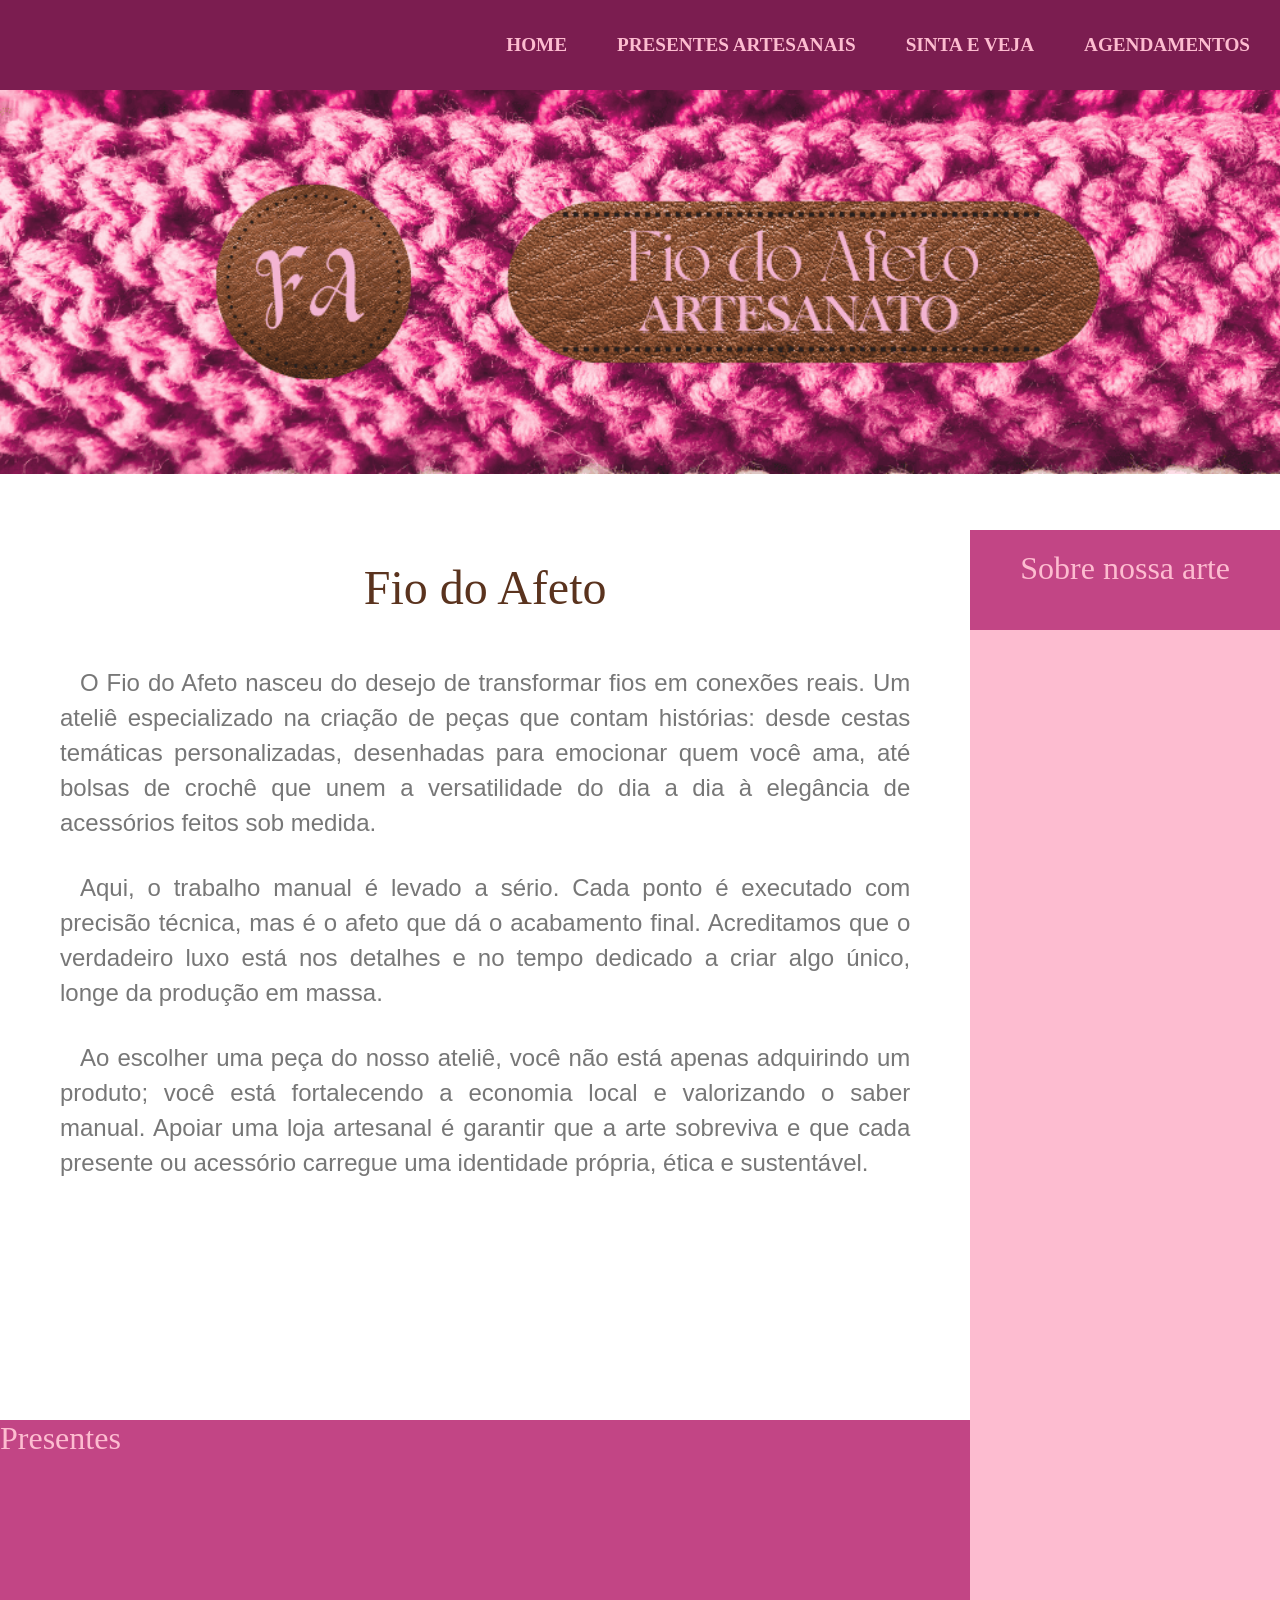
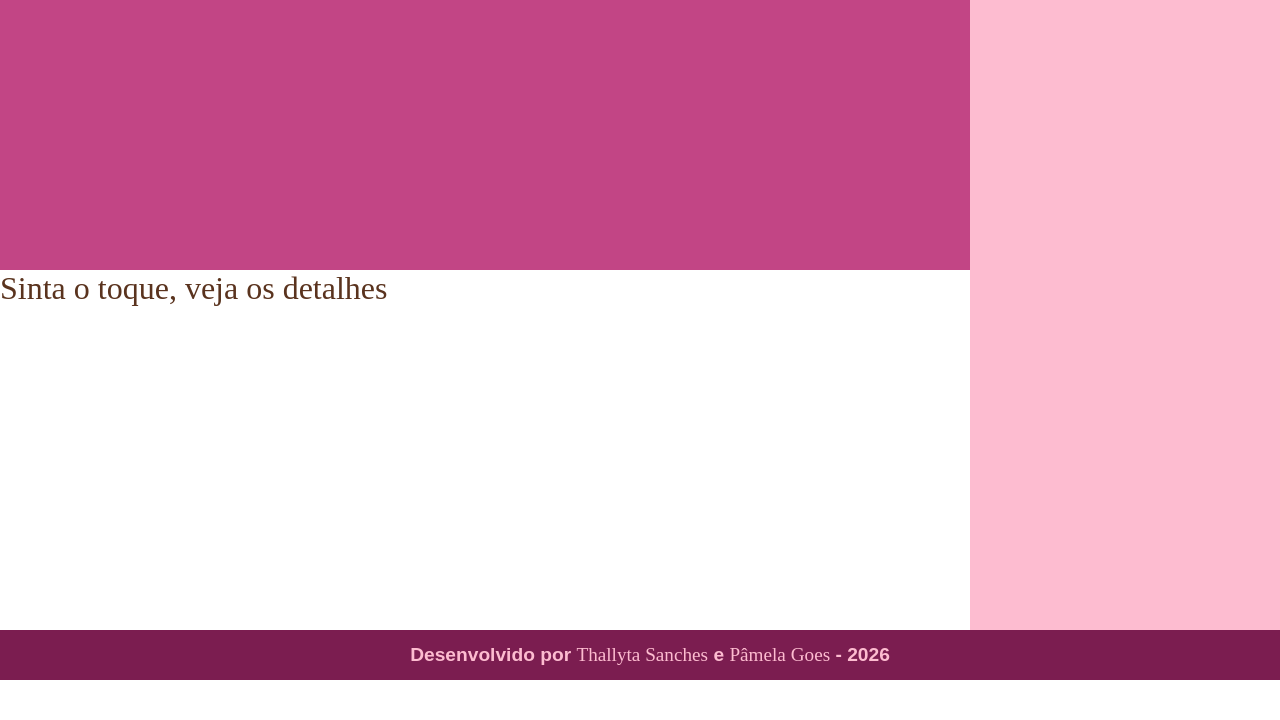
<file: index.html>
<!DOCTYPE html>
<html>
<head>
    <title></title>
    <link rel="stylesheet" type="text/css" href="estilo.css">
</head>
<body>
    <section>
        <nav>
            
            <ul id="ul-nav">
                <li id="lista-nav"><a class="a-nav" href="#"> HOME </a></li>
                <li id="lista-nav"><a class="a-nav" href="#pag-presentes"> PRESENTES ARTESANAIS </a></li>
                
                <li id="lista-nav"><a class="a-nav" href="#pag-sintaotoquevejaosdetalhes"> SINTA E VEJA </a></li>
                <li id="lista-nav"><a class="a-nav" href="agendamentos.html"> AGENDAMENTOS </a></li>
            </ul>
        </nav>
        <header>
            <img src="img/bannerfiodoafeto.png" alt="banner contendo a logo do fio do afeto com um fundo em tecido crochê de lã macia"/>
        </header>
        <main>
            <h1>Fio do Afeto</h1>
            <section id="box-main">

                    <p>O Fio do Afeto nasceu do desejo de transformar fios em conexões reais. Um ateliê especializado na criação de peças que contam histórias: desde cestas temáticas personalizadas, desenhadas para emocionar quem você ama, até bolsas de crochê que unem a versatilidade do dia a dia à elegância de acessórios feitos sob medida.</p>

                    <p>Aqui, o trabalho manual é levado a sério. Cada ponto é executado com precisão técnica, mas é o afeto que dá o acabamento final. Acreditamos que o verdadeiro luxo está nos detalhes e no tempo dedicado a criar algo único, longe da produção em massa.</p>

                    <p>Ao escolher uma peça do nosso ateliê, você não está apenas adquirindo um produto; você está fortalecendo a economia local e valorizando o saber manual. Apoiar uma loja artesanal é garantir que a arte sobreviva e que cada presente ou acessório carregue uma identidade própria, ética e sustentável.</p>

            </section>
        </main>
        <aside>
            <section id="box-aside">
                <h2>Sobre nossa arte</h2>
            </section>
        </aside>
        <section id="pag-presentes">
            <h2>Presentes</h2>
        </section>
        <section id="pag-sinta">
            <h2>Sinta o toque, veja os detalhes</h2>
        </section>
        <footer>
           <p>Desenvolvido por <a href="https://instagram.com/ttha.ahtt" target="_blank">Thallyta Sanches</a> e <a href="" target="_blank">Pâmela Goes</a> - 2026</p> 
        </footer>
    </section>
</body>
</html>
</file>
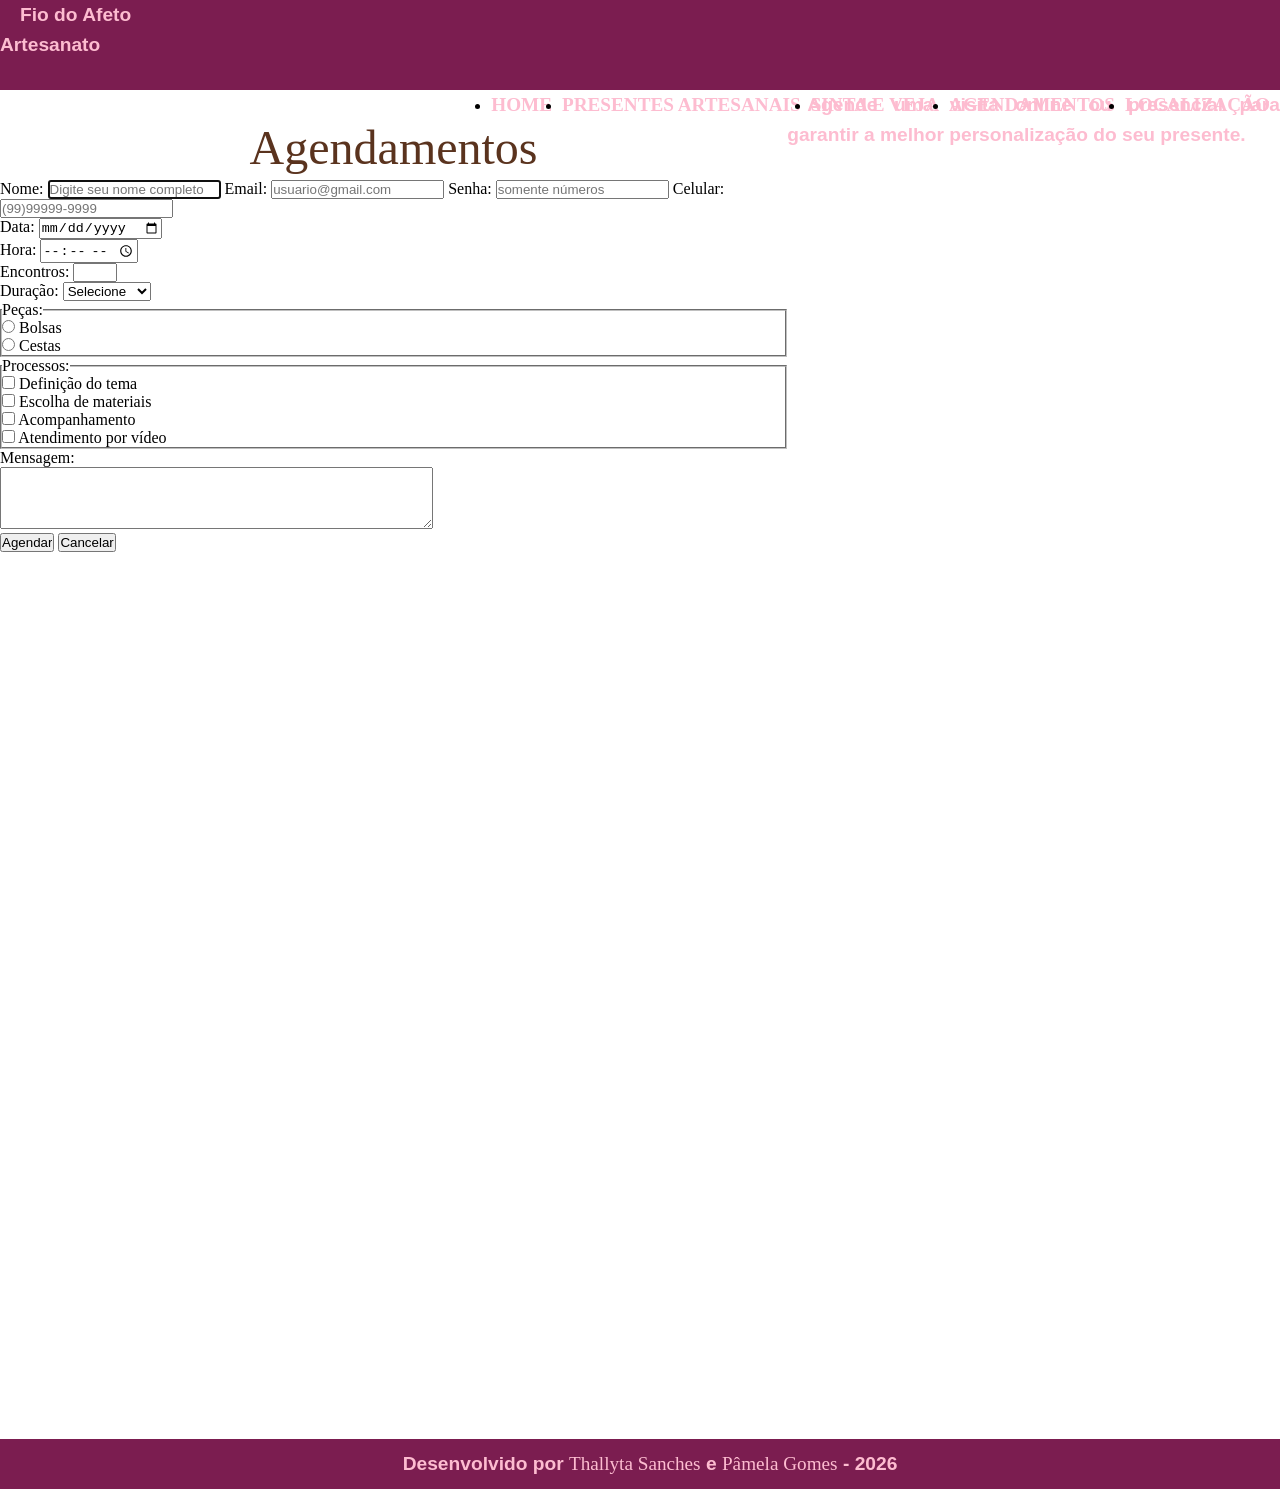
<file: agendamento.html>
<!DOCTYPE html>
<html lang="pt-br">
     <head>
     	<meta charset="utf-8" />
     	<meta name="author" content="Thallyta Sanches" />
          <meta name="keywords" content="artesanato, ateliê, crochê, bolsas, cestas temáticas, presentes, acessórios" />
          <meta name="description" content="Artesanato produzido por meio do afeto, com foco em peças autênticas, versáteis e encantadoras">
     	<title>Fio do Afeto</title>
     	<link rel="stylesheet" href="estilo.css">
     </head>
     <body>
        <nav>
            <p class="marca">Fio do Afeto<br>Artesanato</p>
            <ul id="ul-nav">
                <li><a class="a-nav" href="index.html">HOME</a></li>
                <li><a class="a-nav" href="#presentes">PRESENTES ARTESANAIS</a></li>
                <li><a class="a-nav" href="#sinta">SINTA E VEJA</a></li>
                <li><a class="a-nav" href="#topo">AGENDAMENTOS</a></li>
                <li><a class="a-nav" href="#localizacao">LOCALIZAÇÃO</a></li>
            </ul>
        </nav>

        <div class = "card-agendamentos">
            <div class="card-agendamentos-conteudo">

            <section id="pag-agendamentos">
                <h1>Agendamentos</h1>


                    <p>Agende uma visita online ou presencial para garantir a melhor personalização do seu presente.</p>

                    <form name="" method="" action="">
                        <label for="nome">Nome:</label>
                        <input id="nome" type="text" name="nome_completo"  placeholder="Digite seu nome completo" required autofocus/>

                        <label for="email">Email:</label>
                        <input id="email" type="email" name="email"  placeholder="usuario@gmail.com"/>

                        <label for="senha">Senha:</label>
                        <input id="senha" type="password" name="senha"  placeholder="somente números"/>

                        <label for="celular">Celular:</label>
                        <input id="celular" type="tel" name="celular"  placeholder="(99)99999-9999"
                        pattern=“^\(?\d{2}\)\d{5}[-\s]\d{4}.*?$” />

                    <div id="data-hora-num">
                        <div>
                            <label for="data">Data:</label>
                            <input id="data" type="date" name="data" />
                        </div>
                        <div>
                            <label for="hora">Hora:</label>
                            <input id="hora" type="time" name="hora" />
                        </div>
                        <div>
                            <label for="aulas">Encontros:</label>
                            <input id="aulas" type="number" name="aulas" min="1" max="10" step="1" />
                        </div>
                    </div>

                    <label for="duraçao">Duração:</label>
                    <select id="duraçao" name="duraçao">
                        <option value="">Selecione</option>
                        <option value="iniciante">15 minutos</option>
                        <option value="basico">30 minutos</option>
                        <option value="intermediario">1 hora</option>
                        <option value="avancado">A definir</option>
                    </select><br/>

                    <fieldset>
                        <legend>Peças:</legend>
                        <input id="bol" type="radio" name="bolsa" value="bol" /> <label for="bol">Bolsas</label><br/>
                        <input id="ces" type="radio" name="cesta" value="ces" /> <label for="ces">Cestas</label>
                    </fieldset>

                    <fieldset>
                        <legend>Processos:</legend>
                        <input id="tema" type="checkbox" name="processo" value="definicao_tema" /> <label for="tema">Definição do tema</label><br/>
                        <input id="esc-mat" type="checkbox" name="processo" value="escolha_materias" /> <label for="esc-mat">Escolha de materiais</label><br/>
                        <input id="acomp" type="checkbox" name="processo" value="acompanhamento" /> <label for="acomp">Acompanhamento</label><br/>
                        <input id="atend" type="checkbox" name="processo" value="atendimento_video" /> <label for="atend">Atendimento por vídeo</label><br/>
                    </fieldset>

                    <label for="msg">Mensagem:</label><br/>
                    <textarea id="msg" cols="52" rows="4">
                    </textarea>


                    <div id="botoes-form">
                            <input type="submit" name="btn-agendar" value="Agendar"/>
                        <input type="reset" name="btn-cancelar" value="Cancelar"/>
                    </div>	
                    </form>
            </section>            
        </div>
        </div>

        <footer>
            <p>Desenvolvido por <a href="https://instagram.com/ttha.ahtt" target="_blank">Thallyta Sanches</a> e <a href="https://www.instagram.com/pamela.gommes/" target="_blank">Pâmela Gomes</a> - 2026</p>
        </footer>
</file>
<file: estilo.css>
* {
    margin: 0; padding: 0;
}

body {
    height: 100%;
    display: flex;
    flex-direction: column;
}

section {
    display: grid;
    grid-template-columns: auto auto;
    grid-template-rows: 10vh 20vh auto 50vh 40vh 1vh;
    grid-template-areas: "nav nav"
                        "header header"
                        "main aside"
                        "presentes aside"
                        "sinta aside"
                        "footer footer"
}

nav {
    height: 90px;
    background-color: #7B1D50;
    position: sticky;
    top: 0;
    grid-area: nav;
    

}

/*nav p{}*/

#ul-nav{
    display: flex;
    height: 100%;
    justify-content: flex-end;
    align-items: center;
}

#lista-nav{
    list-style-type: none;
    margin: 20px;
}

a{
    font: 1.2rem "Itim", cursive;
    text-decoration: none;
}

.a-nav{
    margin-right: 10px;
    font-weight: bold;
}

.a-nav:link,.a-nav:visited{
    color:#FDBCD0;
}

.a-nav:hover,.a-nav:active{
    color: #5A331E;
}

img{
    width: 100%;
    height: auto;
}

header {
    width: 100%;
    height: 300px;
    grid-area: header;
}

#box-main{
        width: 100%;
    /*background-color: floralwhite;*/
    padding: 20px;
    box-sizing: border-box;
    display: flex;
    flex-direction: column;
}

#box-main p{
    font: 1.5rem "Istok Web", sans-serif;
    line-height: 35px;
    margin: 0px 40px 30px 40px;
    color: #777;
    text-wrap: pretty;
}

h1 {
    font: 3rem "Itim", cursive;
    color: #5A331E;
    text-align: center;
    margin-top: 30px;
    margin-bottom: 30px;
}

main {
    height: 70vh;
    background-color: #FFF;
    grid-area: main;
    margin-top: 260px;
    
}

aside {
    height: 100%;
    background-color: #FDBCD0;
    grid-area: aside;
    margin-top: 260px;
    
}

#box-aside{
    height: 100px;
    background-color: #C24585;
    text-align: center;
}

#box-aside h2{
    align-items: center;
    padding: 20px 50px;
}

h2{
    font: 2rem "Itim", cursive;
    color: #FDBCD0;
    margin-bottom: 20px;
}

#pag-presentes{
    height: 450px;
    background-color: #C24585;
    grid-area: presentes;
    margin-top: 260px;
}

#pag-presentes p{
    color: #FDBCD0;
}


#pag-sinta{
    height: 450px;
    background-color: #FFF;
    grid-area: sinta;
    margin-top: 260px;
}
#pag-sinta h2{
    color: #5A331E;
}

p {
    font: 1.2rem "Istok Web", sans-serif;
    font-weight: 700;
    color: #FDBCD0;
    text-align: justify;
    text-indent: 20px;
    line-height: 30px;
}

footer {
    height: 50px;
    background-color: #7B1D50;
    grid-area: footer;
    margin-top: 260px;
    display: flex;
    justify-content: center;
    align-items: center;
}

footer p{
    text-align: center;
    color: #FDBCD0;
}

footer a{
    text-align: center;
    color: #FDBCD0;
}

footer a:hover{
    text-align: center;
    color: #777;
}
</file>
